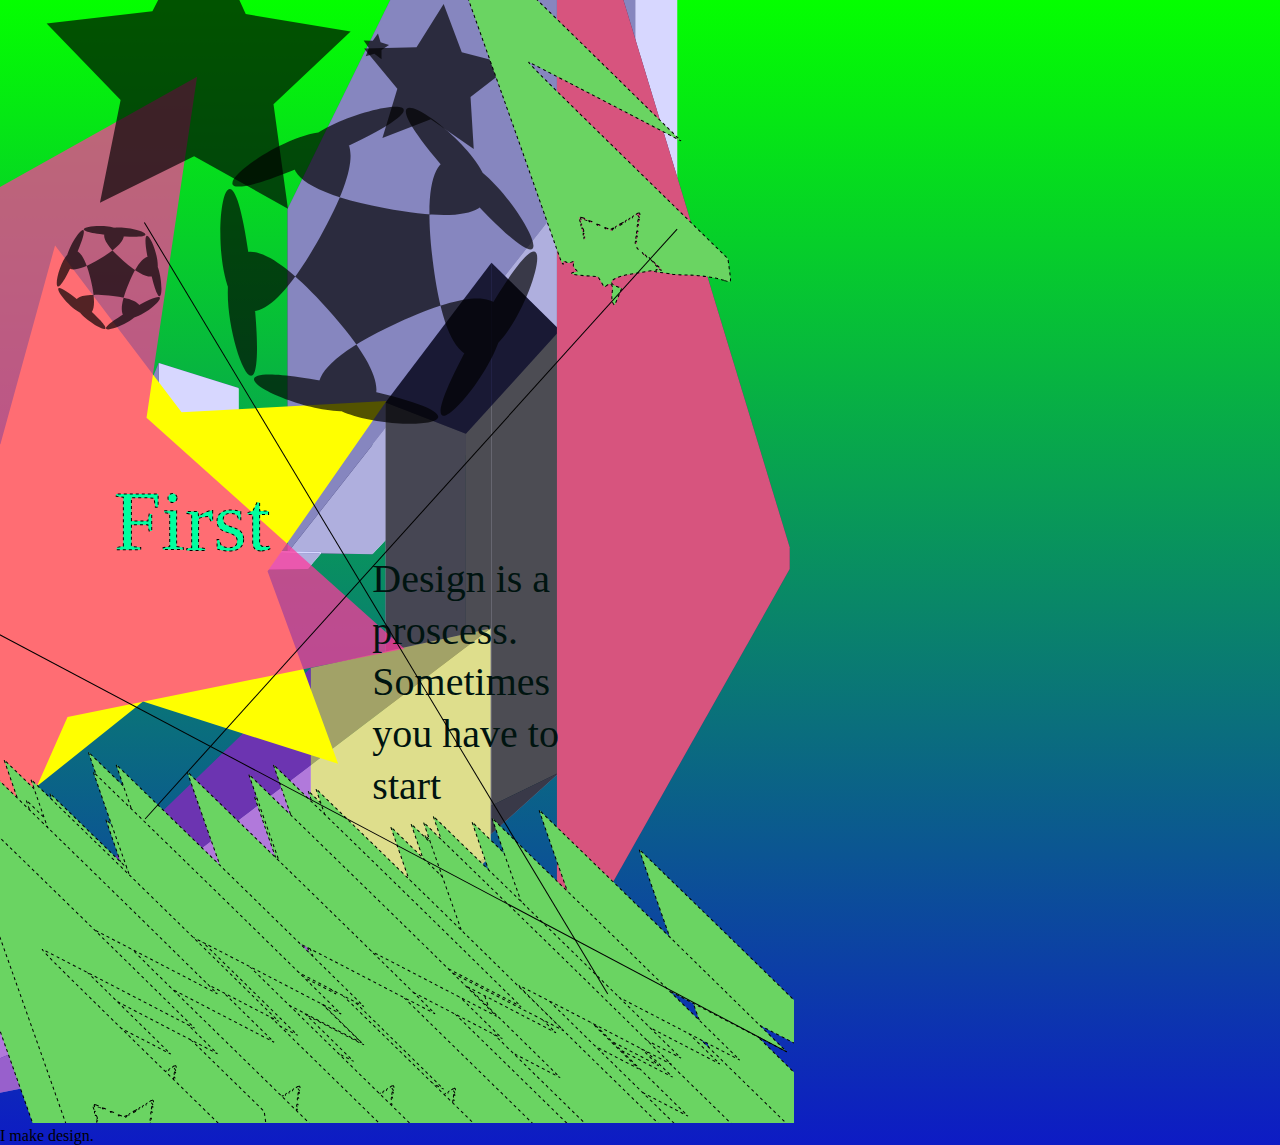
<file: content/graphic_design.html>
<!DOCTYPE html>
<html>
<head>
    <link rel="stylesheet" href="styles.css">
    <meta charset="UTF-8" />
    <title>Graphic content</title>
</head>
<body>
    <img src="first.svg" draggable="true">
    <div class="jesse"> I make design.</div>
    
</body>
</html>
</file>
<file: content/styles.css>
/* Basic styles for the body */
body {

    background-color: #04ff00;
    background-image: repeating-linear-gradient(#04ff00, rgba(14, 14, 208, 0.945));
    margin: 0;
    padding: 0;
}

/* Styling for headings */
h1, h2, h3, h4, h5 {
    color: #333;
    text-align: right;
}

/* Styling for paragraphs */
p {
    color: #666;
    line-height: 1.6;
    margin: 10px 0;
    text-align: right;
}

/* Styling for links */

@keyframes rainbow {
    0% { color: red; }
    14% { color: orange; }
    28% { color: yellow; }
    42% { color: green; }
    57% { color: blue; }
    71% { color: indigo; }
    85% { color: violet; }
    100% { color: red; }
}

a {
    font-size: 2em; /* Adjust the font size as needed */
    font-weight: bold; /* Optional: makes the text bold */
    animation: rainbow 3s infinite; /* Adjust the duration as needed */
    text-align: left;
}

a:hover {
    text-decoration: underline;
}

/* Basic container styling */
.container {
    width: 80%;
    margin: 0 auto;
    padding: 20px;
    background-color: #fff000;
    box-shadow: 0 0 10px rgba(0, 0, 0, 0.1);
}
</file>
